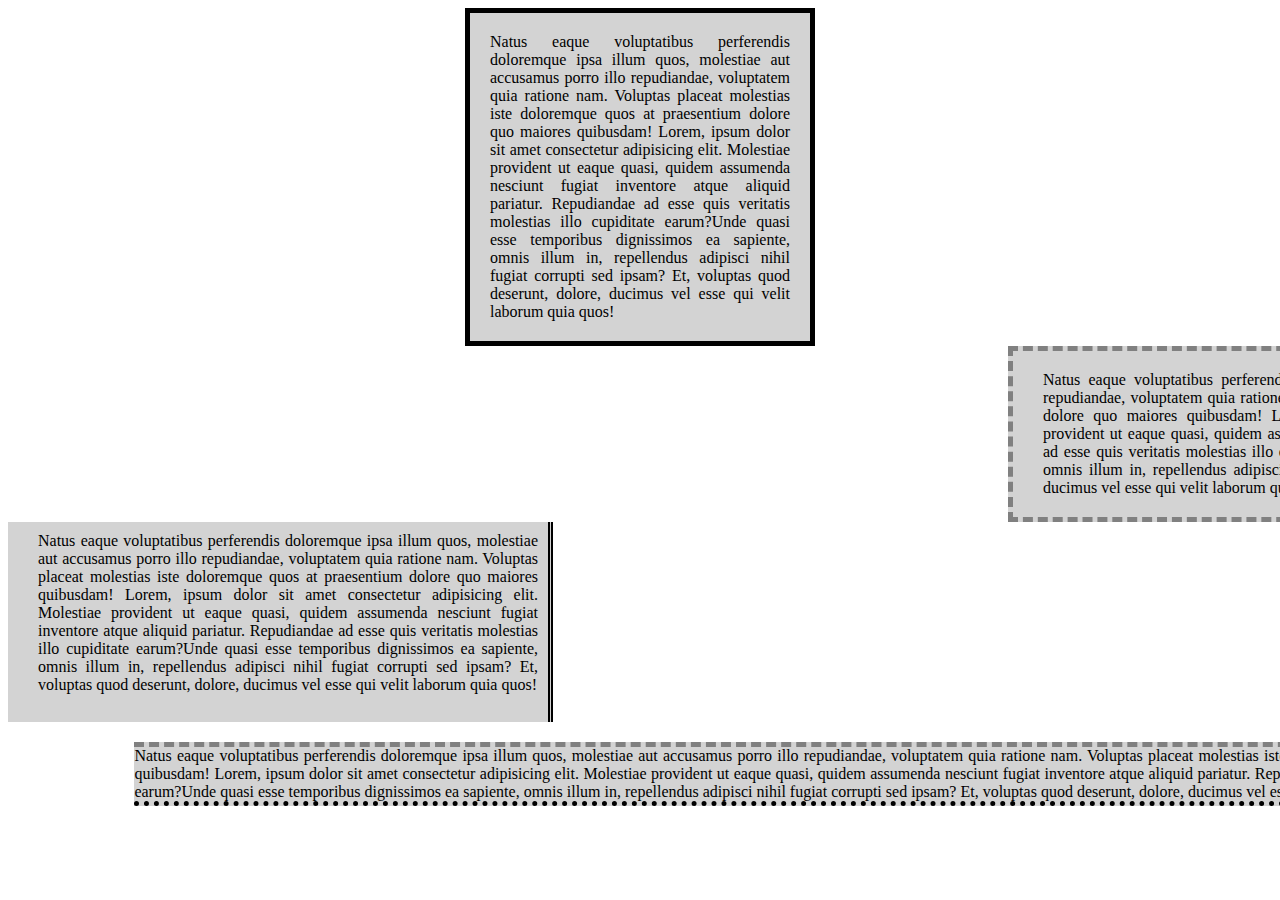
<file: index.html>
<!DOCTYPE html>
<html lang="en">

<head>
    <meta charset="UTF-8">
    <meta name="viewport" content="width=device-width, initial-scale=1.0">
    <meta http-equiv="X-UA-Compatible" content="ie=edge">
    <title>CSS Box Model</title>
    <link rel="stylesheet" href="style.css">
</head>

<body>

    <div>Natus eaque voluptatibus perferendis doloremque ipsa illum quos, molestiae aut accusamus porro illo
        repudiandae, voluptatem quia ratione nam. Voluptas placeat molestias iste doloremque quos at praesentium dolore
        quo maiores quibusdam! Lorem, ipsum dolor sit amet consectetur adipisicing elit. Molestiae provident ut eaque
        quasi, quidem assumenda nesciunt fugiat inventore atque aliquid pariatur. Repudiandae ad esse quis veritatis
        molestias illo cupiditate earum?Unde quasi esse temporibus dignissimos ea sapiente, omnis illum in, repellendus
        adipisci nihil fugiat corrupti sed ipsam? Et, voluptas quod deserunt, dolore, ducimus vel esse qui velit laborum
        quia quos!</div>
    <div>Natus eaque voluptatibus perferendis doloremque ipsa illum quos, molestiae aut accusamus porro illo
        repudiandae, voluptatem quia ratione nam. Voluptas placeat molestias iste doloremque quos at praesentium dolore
        quo maiores quibusdam! Lorem, ipsum dolor sit amet consectetur adipisicing elit. Molestiae provident ut eaque
        quasi, quidem assumenda nesciunt fugiat inventore atque aliquid pariatur. Repudiandae ad esse quis veritatis
        molestias illo cupiditate earum?Unde quasi esse temporibus dignissimos ea sapiente, omnis illum in, repellendus
        adipisci nihil fugiat corrupti sed ipsam? Et, voluptas quod deserunt, dolore, ducimus vel esse qui velit laborum
        quia quos!</div>
    <div>Natus eaque voluptatibus perferendis doloremque ipsa illum quos, molestiae aut accusamus porro illo
        repudiandae, voluptatem quia ratione nam. Voluptas placeat molestias iste doloremque quos at praesentium dolore
        quo maiores quibusdam! Lorem, ipsum dolor sit amet consectetur adipisicing elit. Molestiae provident ut eaque
        quasi, quidem assumenda nesciunt fugiat inventore atque aliquid pariatur. Repudiandae ad esse quis veritatis
        molestias illo cupiditate earum?Unde quasi esse temporibus dignissimos ea sapiente, omnis illum in, repellendus
        adipisci nihil fugiat corrupti sed ipsam? Et, voluptas quod deserunt, dolore, ducimus vel esse qui velit laborum
        quia quos!</div>
    <div>Natus eaque voluptatibus perferendis doloremque ipsa illum quos, molestiae aut accusamus porro illo
        repudiandae, voluptatem quia ratione nam. Voluptas placeat molestias iste doloremque quos at praesentium dolore
        quo maiores quibusdam! Lorem, ipsum dolor sit amet consectetur adipisicing elit. Molestiae provident ut eaque
        quasi, quidem assumenda nesciunt fugiat inventore atque aliquid pariatur. Repudiandae ad esse quis veritatis
        molestias illo cupiditate earum?Unde quasi esse temporibus dignissimos ea sapiente, omnis illum in, repellendus
        adipisci nihil fugiat corrupti sed ipsam? Et, voluptas quod deserunt, dolore, ducimus vel esse qui velit laborum
        quia quos!</div>
</body>

</html>
</file>
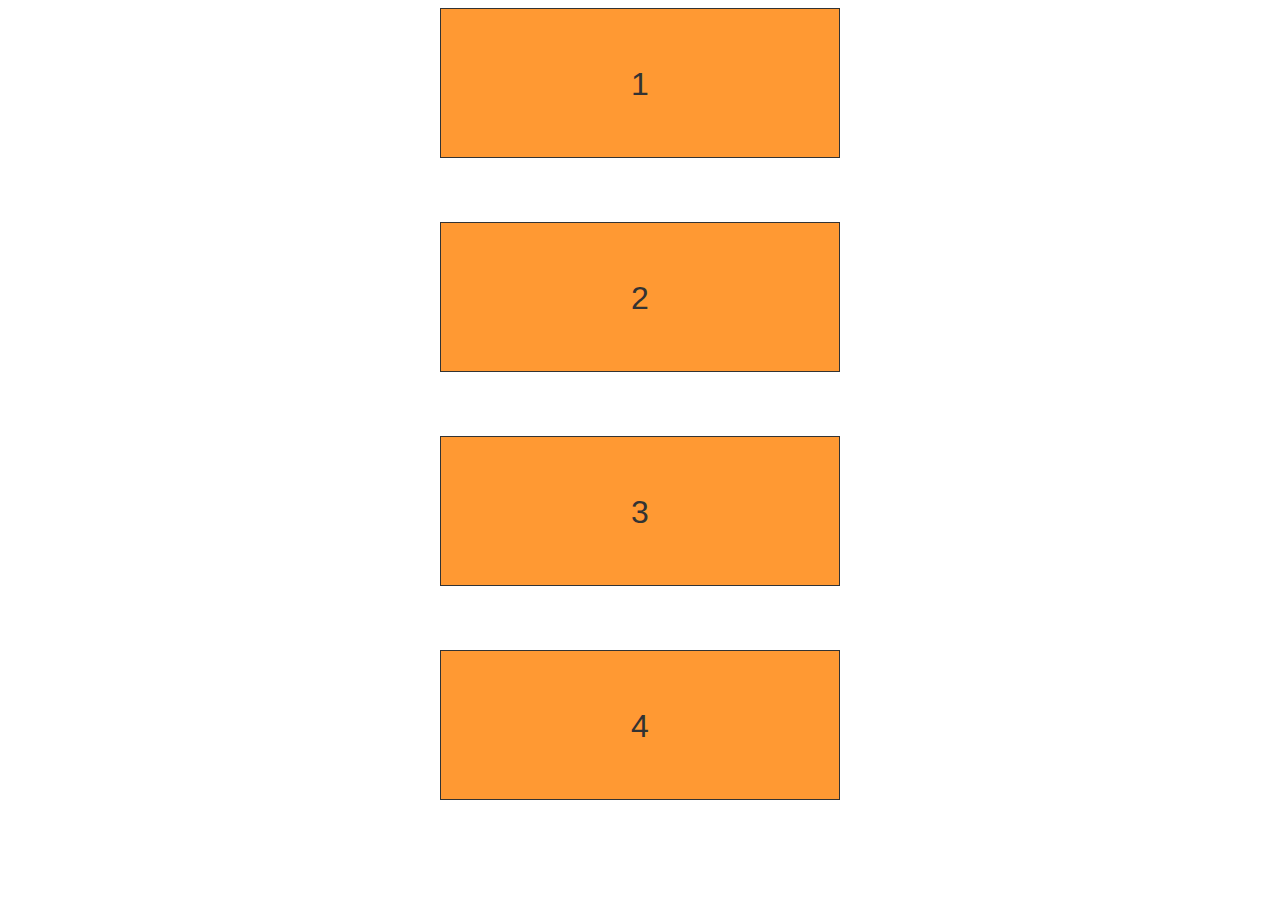
<file: 01-tranzicije/index.html>
<!DOCTYPE html>
<html lang="en">
<head>
    <meta charset="UTF-8">
    <meta name="viewport" content="width=device-width, initial-scale=1.0">
    <meta http-equiv="X-UA-Compatible" content="ie=edge">
    <title>CSS tranzicije</title>
    <link rel="stylesheet" href="style.css">
</head>
<body>
    <div>1</div>
    <div>2</div>
    <div>3</div>
    <div>4</div>
</body>
</html>
</file>
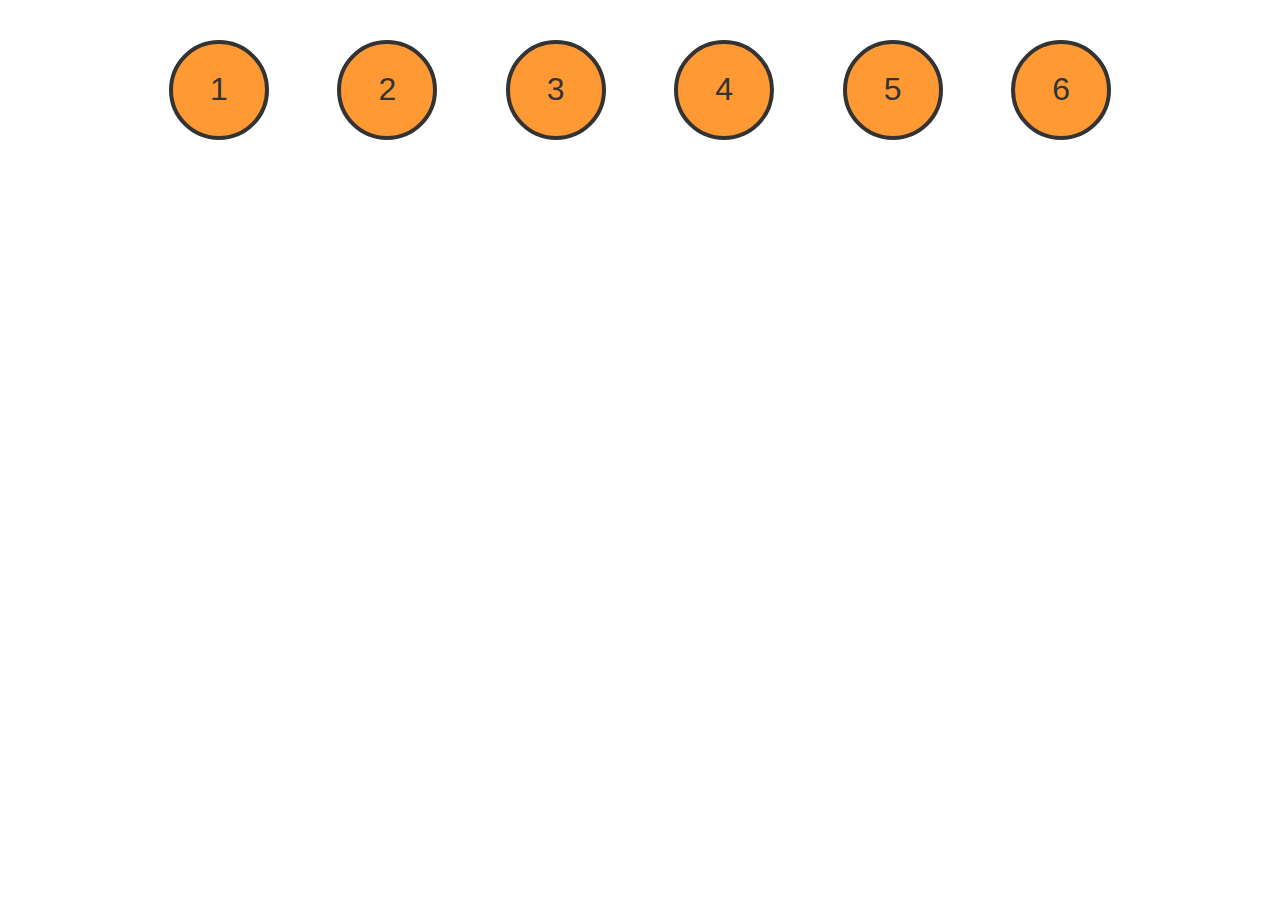
<file: 02-animacije/index.html>
<!DOCTYPE html>
<html lang="en">

<head>
    <meta charset="UTF-8">
    <meta name="viewport" content="width=device-width, initial-scale=1.0">
    <meta http-equiv="X-UA-Compatible" content="ie=edge">
    <title>CSS animacije</title>
    <link rel="stylesheet" href="style.css">
</head>

<body>
    <div class="wrapper">
        <div>1</div>
        <div>2</div>
        <div>3</div>
        <div>4</div>
        <div>5</div>
        <div>6</div>
    </div>
</body>

</html>
</file>
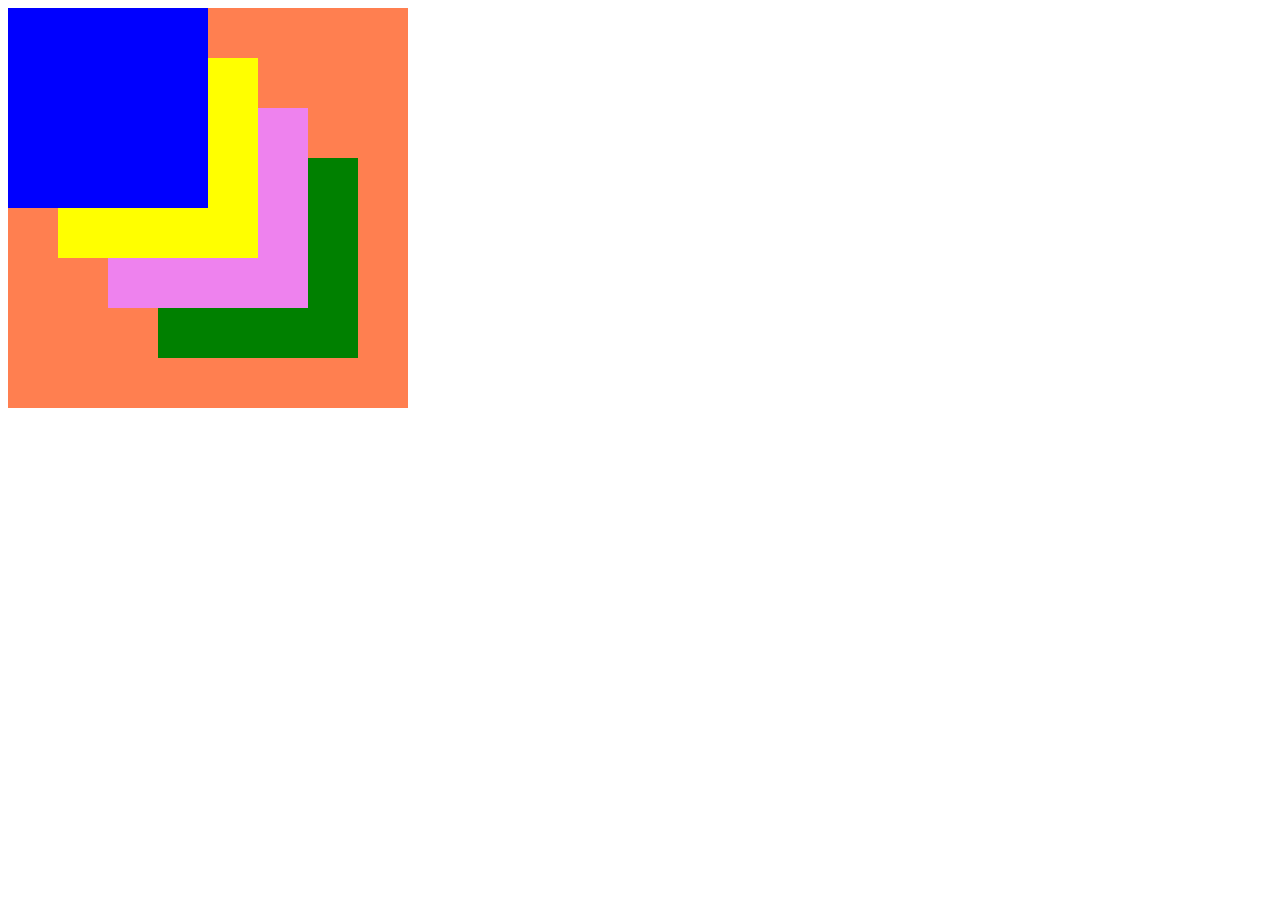
<file: zadatak-positions/index.html>
<!DOCTYPE html>
<html lang="en">
<head>
    <meta charset="UTF-8">
    <meta name="viewport" content="width=, initial-scale=1.0">
    <title>Document</title>
    <style>
        .box1 {
            background: coral;
            width: 400px;
            height: 400px;
            position: relative;
            z-index: 0;
        }
        .box2 {
            background: green;
            width: 200px;
            height: 200px;
            position: absolute;
            bottom: 50px;
            right: 50px;
            z-index: 1;

            
        }

        .box3 {
            background: violet;
            width: 200px;
            height: 200px;
            position: absolute;
            bottom: 100px;
            right: 100px;
            z-index: 2;
        }
        .box4 {
            background: yellow;
            width: 200px;
            height: 200px;
            position: absolute;
            bottom: 150px;
            right: 150px;
            z-index: 3;
        }
        .box5 {
            background: blue;
            width: 200px;
            height: 200px;
            position: absolute;
            top: 0px;
            left: 0px;
            z-index: 4;
        }
        

    </style>
</head>
<body>
    <div class="box1">
    <div class="box2"></div>
    <div class="box3"></div>   
    <div class="box4"></div> 
    <div class="box5"></div>
</div>
</body>
</html>
</file>
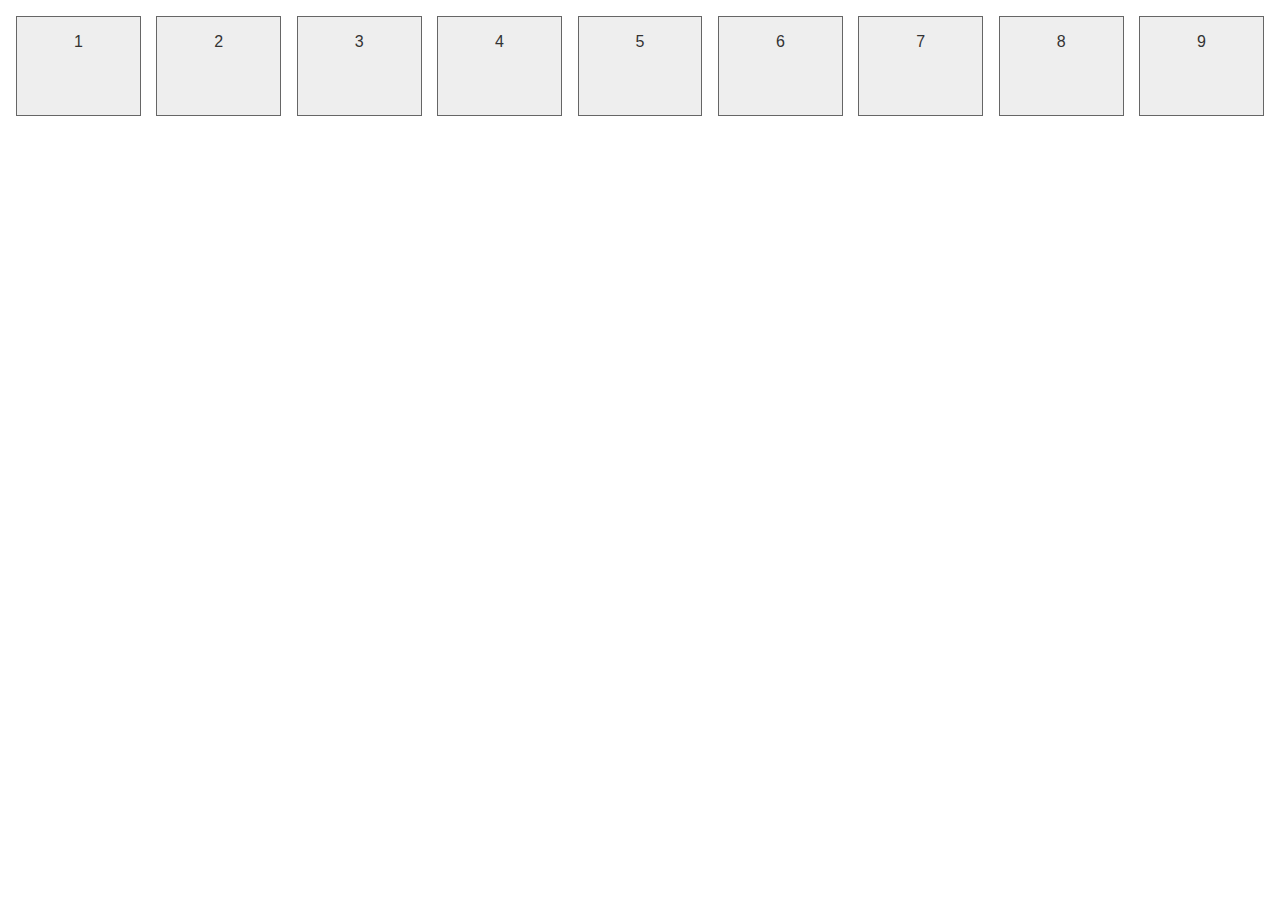
<file: zadatak-rvd/index.html>
<!DOCTYPE html>
<html lang="en">

<head>
    <meta charset="UTF-8">
    <meta name="viewport" content="width=device-width, initial-scale=1.0">
    <meta http-equiv="X-UA-Compatible" content="ie=edge">
    <title>Flexbox-layout</title>
    <link rel="stylesheet" href="style.css">
</head>

<body>
    <div class="wrapper flex-container">
        <div class="flex-item">1</div>
        <div class="flex-item">2</div>
        <div class="flex-item">3</div>
        <div class="flex-item">4</div>
        <div class="flex-item">5</div>
        <div class="flex-item">6</div>
        <div class="flex-item">7</div>
        <div class="flex-item">8</div>
        <div class="flex-item">9</div>
    </div>
</body>

</html>
</file>
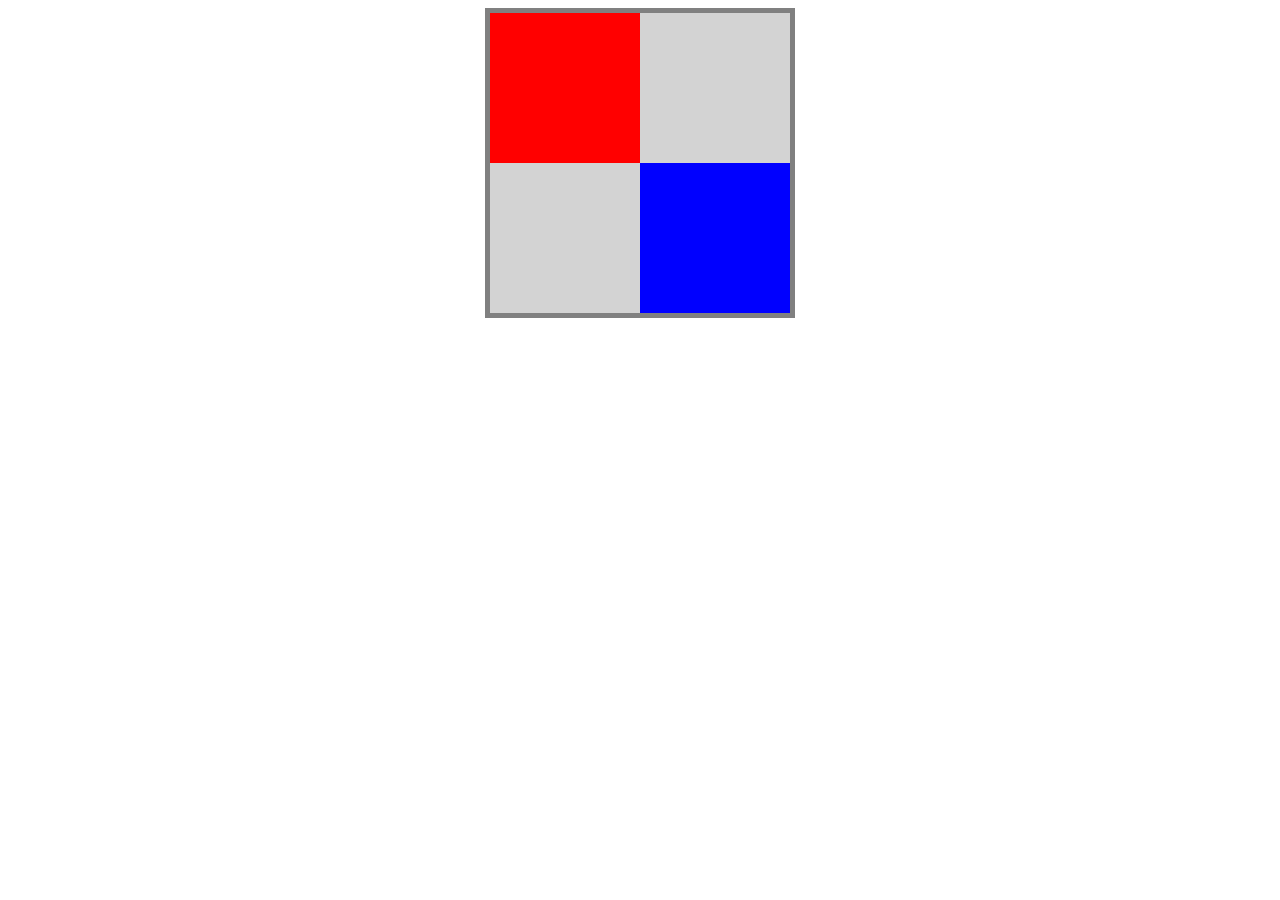
<file: index2.html>
<!DOCTYPE html>
<html lang="en">

<head>
    <meta charset="UTF-8">
    <meta name="viewport" content="width=device-width, initial-scale=1.0">
    <meta http-equiv="X-UA-Compatible" content="ie=edge">
    <title>CSS Box Model</title>
    <link rel="stylesheet" href="style2.css">
</head>

<body>

    <div class="square2">
        <div class="red square1"></div>
        <div class="square1 blue"></div>
    </div>

</body>

</html>
</file>
<file: style.css>
div:nth-child(1) {
    box-sizing: content-box;
    background-color: lightgrey;
    border: 5px solid black;
    width: 300px;
    height: 100%;
    padding: 20px 20px 20px 20px;
    margin: 0 auto;
    text-align: justify;
}

div:nth-child(2) {
    box-sizing: content-box;
    background-color: lightgray;
    border: 5px dashed grey;
    width: 700px;
    height: fit-content;
    padding: 20px 30px 20px 30px;
    margin-left: 1000px;
    text-align: justify;
}

div:nth-child(3){
    box-sizing: content-box;
    background-color: lightgrey;
    border-right: 5px double black;
    width: 500px;
    height: 180px;
    padding: 10px 10px 10px 30px;
    margin-bottom: 20px;
    text-align: justify;
}

div:nth-child(4) {
    box-sizing: content-box;
    background-color: lightgrey;
    border-top: 5px dashed grey;
    border-bottom: 5px dotted black;
    width: 1500px;
    height: fit-content;
    margin: 1% 10% 1% 10%;
    text-align: justify;

}
</file>
<file: 01-tranzicije/style.css>
* {
    -webkit-box-sizing: border-box;
    box-sizing: border-box;
  }
  
  body {
    font-family: Tahoma, sans-serif;
    font-size: 16px;
    color: #333;
  }
  h1 {
    text-align: center;
  }
  
  
  div {
    background-color: #f93;
    border: 1px solid #333;
    font-size: 2em;
    line-height: 150px;
    width: 400px;
    height: 150px;
    margin: 0 auto 2em;
    text-align: center;
  }

  div:first-of-type {
    transition: width 2s;
  }

  div:first-of-type:hover {
    width: 700px;
    background: lightblue;
  }

  div:nth-of-type(2) {
    transition: transform 1s;
  }
  
  div:nth-of-type(2):hover {
     transform: rotate(360deg);
  }

  div:nth-of-type(3) {
    transition: transform 1s;
  }
  
  div:nth-of-type(3):hover {
     transform: translate(400px, 0px) rotate(90deg);
  }

  div:nth-of-type(4) {
    transition: background 5s,  transform 5s, height 5s ease;
  }
  
  div:nth-of-type(4):hover {
   
     transform: translate(0px, 200px);
     height: 250px;
    background: yellow;  
  }
</file>
<file: 02-animacije/style.css>
* {
    -webkit-box-sizing: border-box;
    box-sizing: border-box;
  }
  
  body {
    font-family: Tahoma, sans-serif;
    font-size: 16px;
    color: #333;
  }
  h1 {
    text-align: center;
  }
  
  .wrapper {
    text-align: center;
  }
  
  .wrapper div {
    background-color: #f93;
    border: 4px solid #333;
    border-radius: 100%;
    display: inline-block;
    font-size: 2em;
    line-height: 90px;
    width: 100px;
    height: 100px;
    margin: 1em;
    text-align: center;
  }

   @-webkit-keyframes animacija1 {
    0% {
      background:  #f93;
      
    }
    50% {
        transform: scale(1.2,1.2);
        background:  #f93;
    }
    100% {
      background: red
    }

  }

  .wrapper > *:first-child {
    animation: animacija1 1s infinite;
  } 

  @-webkit-keyframes animacija2 {
    0% {
        transform: rotate(0deg);
    }
        
     50% {
        transform: translate(0px, 200px) rotate(180deg);
     }
      
    
    100% {
    transform: rotate(360deg);
    }
  }

  div:nth-of-type(2) {
    animation: animacija2 2s infinite;
  }



  @-webkit-keyframes animacija3 {
    0% {
       border-radius: 25% 25% 25% 25%;
       transform: rotate(0deg);
    }
        
     50% {
        border-radius: 75% 75% 75% 75%;
        transform: rotate(180deg);
     }
      
    
    100% {
        border-radius: 100% 100% 100% 100%;
        transform: rotate(360deg);
    }
  }

  div:nth-of-type(3) {
    animation: animacija3 3s infinite;
  }



  @-webkit-keyframes animacija4 {
    0% {
        transform: translate(0px, 0px);
    }
        
     50% {
       transform: translate(0px, 25px);
     }
      
    
    100% {
        transform: translate(0px, 0px);
    }
  }

  div:nth-of-type(4) {
    animation: animacija4 0.5s infinite;
  }

  @-webkit-keyframes animacija5{
    0% {
      transform: translate(0px, 0px);
      background-color: #f93;
       rotate: none;
    }
        
     50% {
        transform: translate(0px, 400px);
        background-color: #f93;
        
     }
      
    
    100% {
    transform: translate(0px,400px) rotate(360deg);
    background-color: red;
    }

    
}

  div:nth-of-type(5) {
    animation: animacija5 2s infinite;
  }

  @-webkit-keyframes animacija6 {
    0% {

    }

        
     50% {
     transform: scale(2, 2);
     }
      
    
    100% {
       

    }
  }

  div:nth-of-type(6):hover {
    animation: animacija6 1s ease-in infinite;
  }
</file>
<file: zadatak-rvd/style.css>
* {
    margin: 0;
    -webkit-box-sizing: border-box;
    box-sizing: border-box;
  }
  body {
    color: #333;
    font-family: Arial, Helvetica, sans-serif;
  }
  
  .wrapper {
    padding: 1em;
  }
  
  .wrapper div {
    background: #eee;
    border: 1px solid #666;
    padding: 1em;
    text-align: center;
  }
  
  .flex-container {
    display: -webkit-box;
    display: -ms-flexbox;
    display: flex;
    -ms-flex-wrap: wrap;
    flex-wrap: wrap;
    -webkit-box-pack: justify;
    -ms-flex-pack: justify;
    justify-content: space-between;
  }
  
  .flex-item {
    -webkit-box-flex: 0;
        -ms-flex: 0 100%;
            flex: 0 100%;
    height: 100px;
    margin-bottom: 2%; 
  }

  @media (min-width:480px) {
  .flex-item {
    flex: 0 50%;
    height: 100px;
    margin-bottom: 2%; 
  }
}

@media (min-width:770px) {
    .flex-item {
    flex: 0 30%;
      height: 100px;
      margin-bottom: 2%; 
    }
  }
  

  @media (min-width:1024px) {
    .flex-item {
    flex: 0 25%;
      height: 100px;
      margin-bottom: 2%; 
    }
  }


  @media (min-width:1200px) {
    .flex-item {
    flex: 0 10%;
      height: 100px;
      margin-bottom: 2%; 
    }
  }
</file>
<file: style2.css>
.square2{
height: 300px;
width: 300px;
background-color: lightgrey;
border: 5px solid grey;
margin: 0 auto;
}

.square1 {
    height: 50%;
    width: 50%;
}

.blue {
    background-color: blue;
}

.red {
    background-color: red;
}

.square1.blue{
     float: right;
}
</file>
